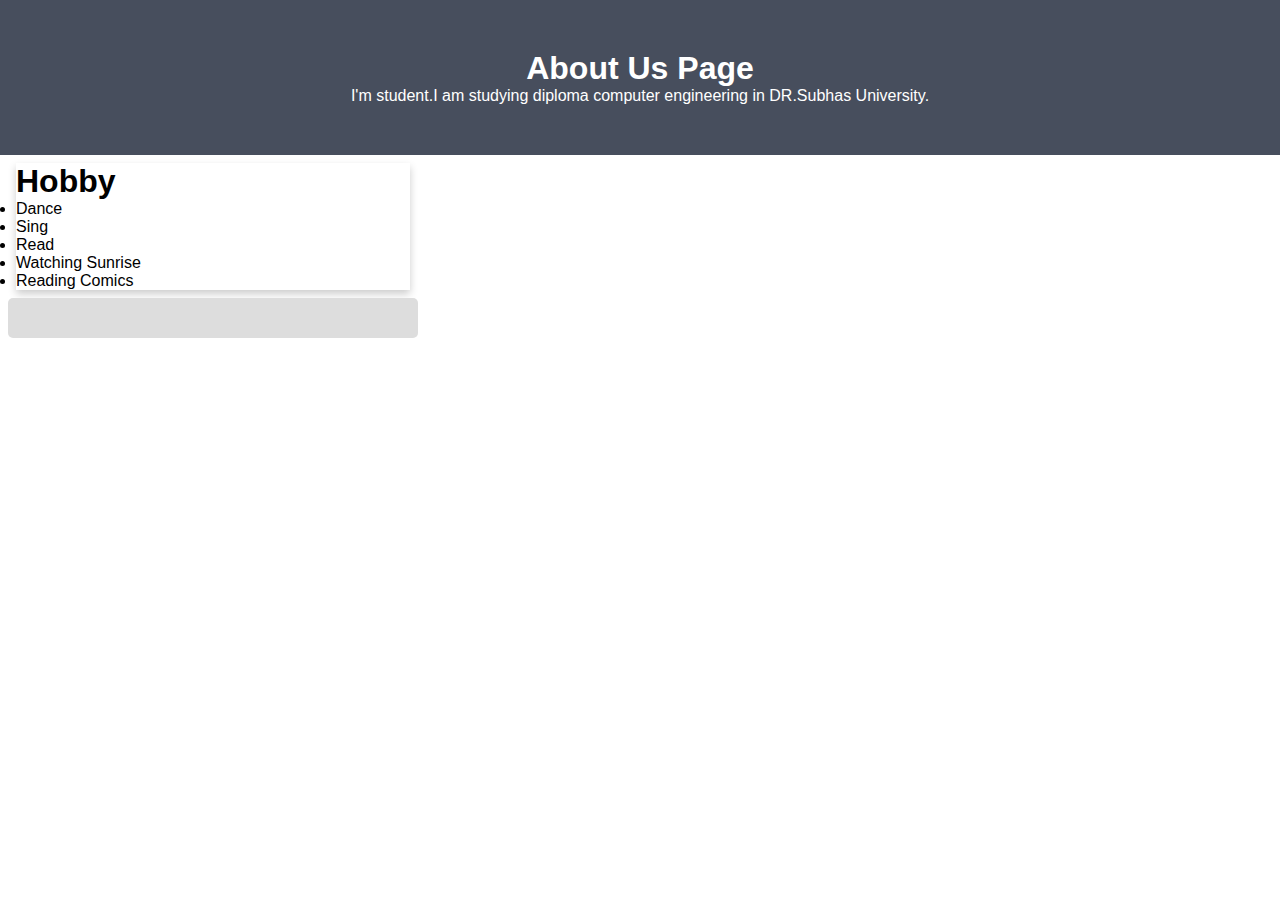
<file: About.html>
<!DOCTYPE html>
<html>
<head>
  <title> ABOUT US </title>
  <link rel="stylesheet" href="./style.css">
</head>
<body>
  <div class="about-section">
  <h1>About Us Page</h1>
  <p>I'm student.I am studying diploma computer engineering in DR.Subhas University. </p>
</div>

<div class="row">
  <div class="column">
    <div class="card">
      <h1 style="width:100%">Hobby</h1>
        <li>Dance</li>
        <li>Sing</li>
        <li>Read</li>
        <li>Watching Sunrise</li>
        <li>Reading Comics</li>
    </div>
      <div class="container">
        <p class="title"></p>
      </div>
    </div>
  </div>

  <div class="column">
    <div class="card">
</div>
</body>
</file>
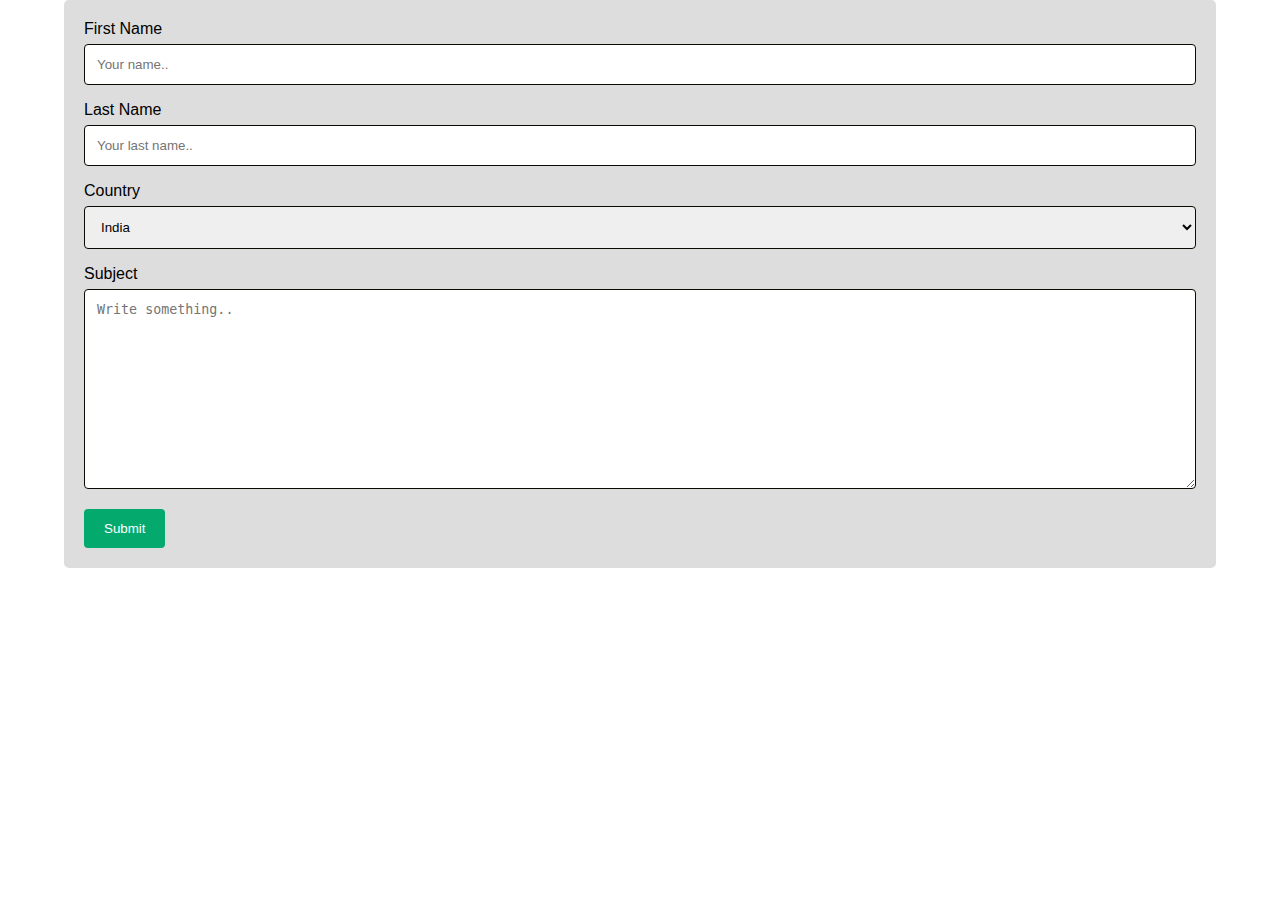
<file: Contact .html>
<!DOCTYPE html>
<html>
<head>
  <title> CONTACT </title>
  <link rel="stylesheet" href="./style.css">
</head>
<body>
    <div class="container">
        
    <form action="action_page.php">
        
        <title style="background-color: black; text-align: center;">CONTACT ME </title>
  
      <label for="fname">First Name</label>
      <input type="text" id="fname" name="firstname" placeholder="Your name..">
  
      <label for="lname">Last Name</label>
      <input type="text" id="lname" name="lastname" placeholder="Your last name..">
  
      <label for="country">Country</label>
      <select id="country" name="country">
        <option value="India">India</option>
        <option value="canada">Canada</option>
        <option value="usa">USA</option>
      </select>
  
      <label for="subject">Subject</label>
      <textarea id="subject" name="subject" placeholder="Write something.." style="height:200px"></textarea>
  
      <input type="submit" value="Submit">
  
    </form>
  </div>
  </body>
  </html>
</file>
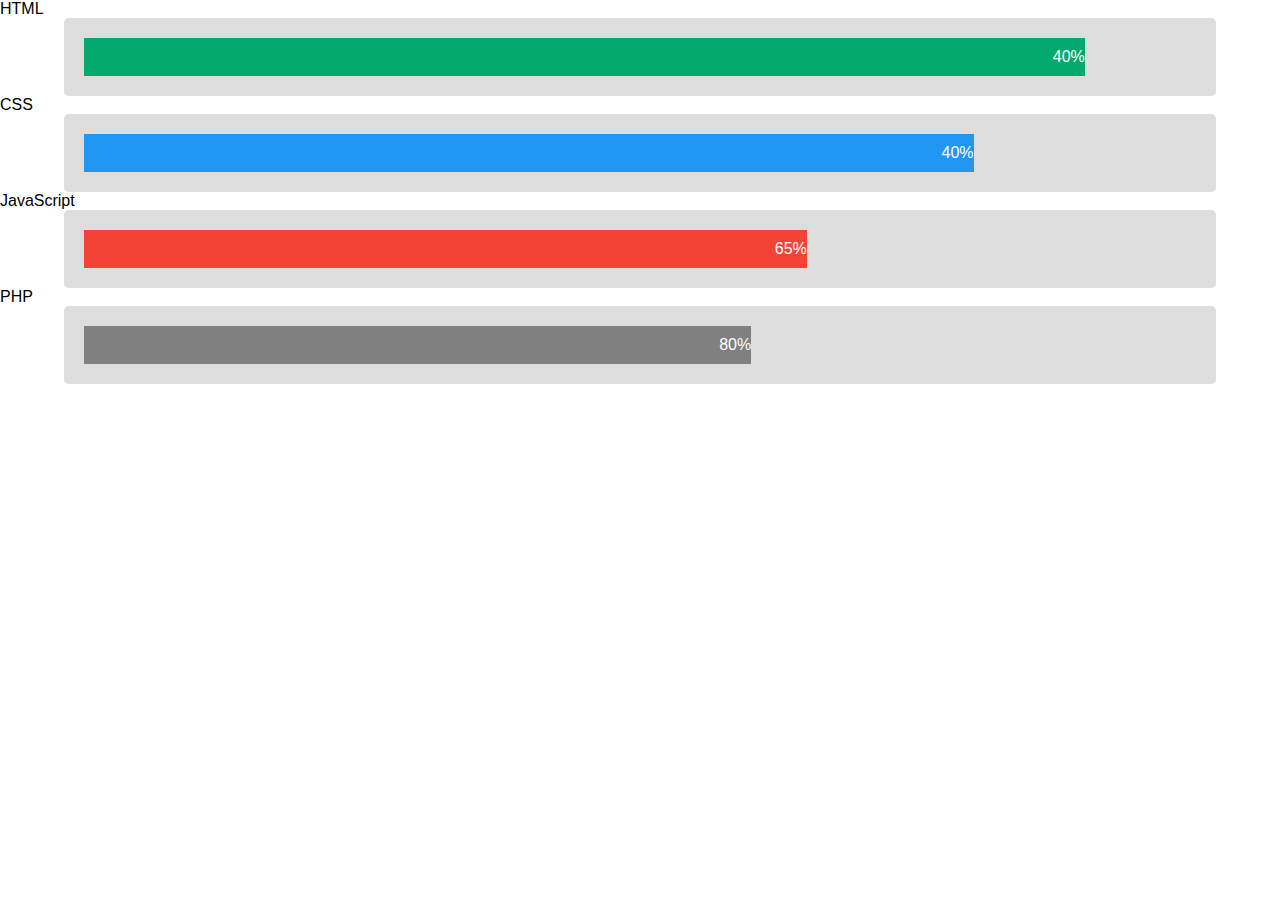
<file: skills.html>
<!DOCTYPE html>
<html>
<head>
  <title> SKILLS </title>
  <link rel="stylesheet" href="./style.css">
</head>
<body>
    <p>HTML</p>
<div class="container">
  <div class="skills html">40%</div>
</div>

<p>CSS</p>
<div class="container">
  <div class="skills css">40%</div>
</div>

<p>JavaScript</p>
<div class="container">
  <div class="skills js">65%</div>
</div>

<p>PHP</p>
<div class="container">
  <div class="skills php">80%</div>
</div>
</body>
</html>
</file>
<file: style.css>
*{
    padding: 0;
    margin: 0;
    box-sizing: border-box;
    -webkit-font-smoothing: antialiased;
    }
    header{
    background-color: darkcyan;
    clip-path: polygon(0 0, 100% 0, 100% 100%, 73% 94%, 0 100%);
    }
    header nav .left a{
    color: blanchedalmond;
    text-decoration: none;
    margin-right: 2rem;
    text-transform: uppercase;
    transition: all .2s ease;
    }
    header nav .left a:hover{
        color: blanchedalmond;
    }
    header nav {
    padding: 2rem 0;
    }
    header nav .logo{
    margin-right: 3rem;
    }
    body{
        font-family: 'Poppins', sans-serif;
        }
        .container{
        max-width: 1152px;
        padding: 0 15px;
        margin: 0 auto;
        }
        .hero{
        padding-top: 2rem;
        padding-bottom: 3rem;
        }
        .hero .left img{
        width: 400px;
        }
        .hero .right {
        color: var(--white);
        margin-top: -7rem;
        }
        .hero .right h6{
        font-size: 1.6rem;
        color: var(--primary);
        margin-bottom: 0.5rem;
        }
        .hero .right h1{
        font-size: 4rem;
        font-weight: 100;
        line-height: 1.2;
        margin-bottom: 2rem;
        }
        .hero .right h1 span{
        color: var(--primary);
        }
        .hero .right p{
        line-height: 1.9;
        margin-bottom: 2rem;
        }
        .flex{
            display: flex;
            }
            .items-centre{
            align-items: center;
            }
            .justify-between{
            justify-content: space-between;
            }
            .justify-center{
            justify-content: center;
            }
            .justify-right{
            justify-content: right;
            color: blanchedalmond;
            }
            .btn{
            padding: 0.6rem 2rem;
            font-size: 1rem;
            font-weight: 600;
            border: 2px solid transparent;
            outline: none;
            cursor: pointer;
            text-transform: uppercase;
            transition: all .2s ease;
            }
            .btn-primary{
            background-color: var(--primary);
            color: var(--secondary);
            margin-top: -15rem;
            }
            .btn-primary:hover{
            background: transparent;
            border-color: var(--primary);
            color: var(--primary);
            }
            .flex-1{
            flex: 1;
            }
            .btn-secondary{
            background: transparent;
            color: var(--primary);
            border-color: var(--primary);
            }
            .btn-secondary:hover{
            background: var(--primary);
            color: var(--secondary);
            }
            body {
                font-family: Arial, Helvetica, sans-serif;
                margin: 0;
              }
              
              html {
                box-sizing: border-box;
              }
              
              *, *:before, *:after {
                box-sizing: inherit;
              }
              
              .column {
                float: left;
                width: 33.3%;
                margin-bottom: 16px;
                padding: 0 8px;
              }
              
              .card {
                box-shadow: 0 4px 8px 0 rgba(0, 0, 0, 0.2);
                margin: 8px;
              }
              
              .about-section {
                padding: 50px;
                text-align: center;
                background-color: #474e5d;
                color: white;
              }
              
              .container {
                padding: 0 16px;
              }
              
              .container::after, .row::after {
                content: "";
                clear: both;
                display: table;
              }
              
              .title {
                color: grey;
              }
              
              .button {
                border: none;
                outline: 0;
                display: inline-block;
                padding: 8px;
                color: white;
                background-color: #000;
                text-align: center;
                cursor: pointer;
                width: 100%;
              }
              
              .button:hover {
                background-color: #555;
              }
              
              @media screen and (max-width: 650px) {
                .column {
                  width: 100%;
                  display: block;
                }
              }
              /* Style inputs with type="text", select elements and textareas */
input[type=text], select, textarea {
    width: 100%; /* Full width */
    
    padding: 12px; /* Some padding */ 
    border: 1px solid #0b0b03; /* Gray border */
    border-radius: 4px; /* Rounded borders */
    box-sizing: border-box; /* Make sure that padding and width stays in place */
    margin-top: 6px; /* Add a top margin */
    margin-bottom: 16px; /* Bottom margin */
    resize: vertical /* Allow the user to vertically resize the textarea (not horizontally) */
  }
  
  /* Style the submit button with a specific background color etc */
  input[type=submit] {
    background-color: #04AA6D;
    color: white;
    padding: 12px 20px;
    border: none;
    border-radius: 4px;
    cursor: pointer;
  }
  
  /* When moving the mouse over the submit button, add a darker green color */
  input[type=submit]:hover {
    background-color: #45a049;
  }
  
  /* Add a background color and some padding around the form */
  .container {
    border-radius: 5px;
    background-color: #ae9704;
    padding: 20px;
  }
  /* Make sure that padding behaves as expected */
* {box-sizing:border-box}

/* Container for skill bars */
.container {
  width: 100%; /* Full width */
  background-color: #ddd; /* Grey background */
}

.skills {
  text-align: right; /* Right-align text */
  padding-top: 10px; /* Add top padding */
  padding-bottom: 10px; /* Add bottom padding */
  color: white; /* White text color */
}

.html {width: 90%; background-color: #04AA6D;} /* Green */
.css {width: 80%; background-color: #2196F3;} /* Blue */
.js {width: 65%; background-color: #f44336;} /* Red */
.php {width: 60%; background-color: #808080;} /* Dark Grey */
</file>
